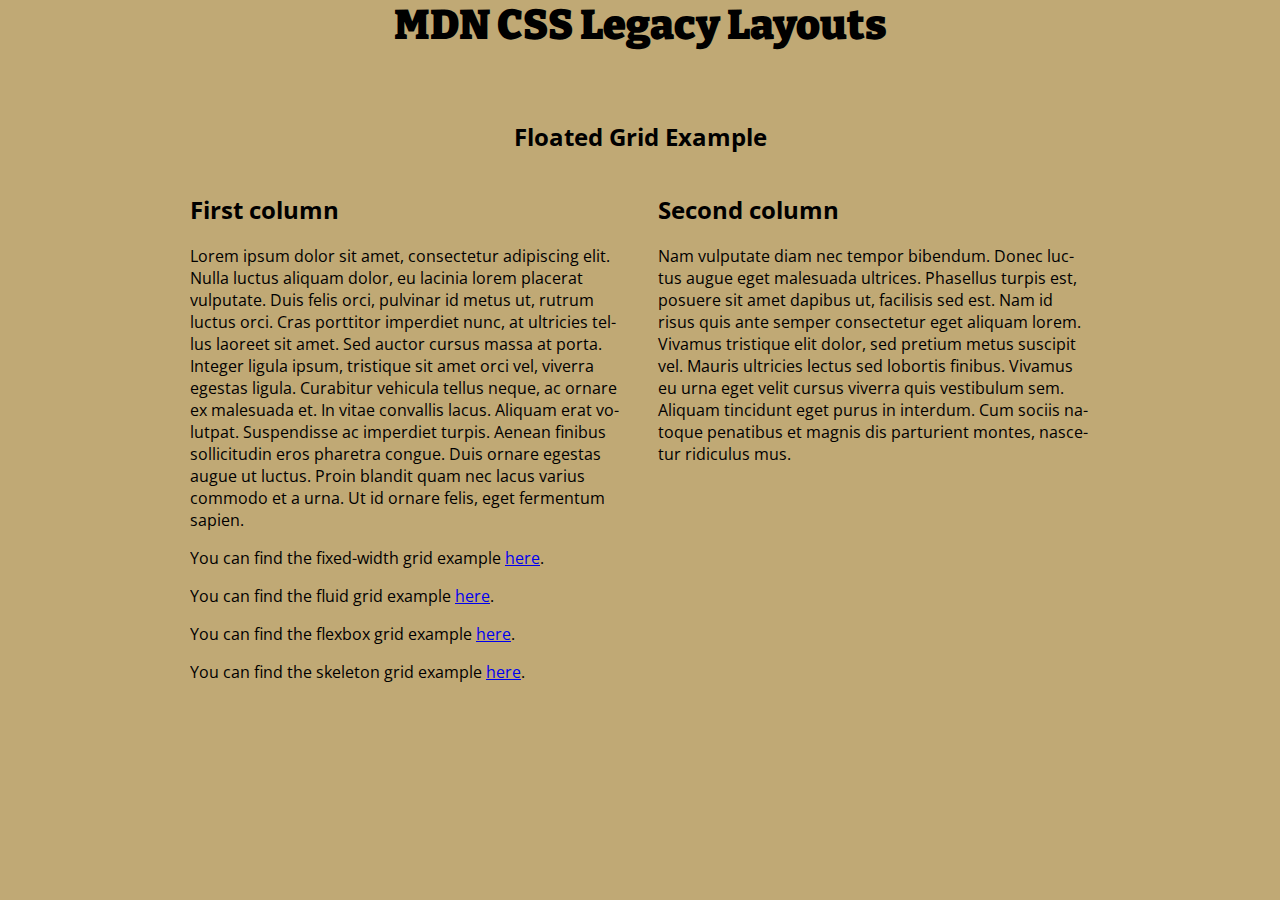
<file: index.html>
<!-- <!DOCTYPE html> -->
<html lang="en">
  <head>
    <meta charset="UTF-8" />
    <meta http-equiv="X-UA-Compatible" content="IE=edge" />
    <meta name="viewport" content="width=device-width, initial-scale=1.0" />
    <title>MDN CSS Legacy Layouts</title>
    <link rel="preconnect" href="https://fonts.gstatic.com" />
    <link
      href="https://fonts.googleapis.com/css2?family=Bitter:wght@400;700&display=swap"
      rel="stylesheet"
    />
    <link rel="preconnect" href="https://fonts.gstatic.com" />
    <link
      href="https://fonts.googleapis.com/css2?family=Bitter:wght@400;700&family=Open+Sans&display=swap"
      rel="stylesheet"
    />
    <link rel="stylesheet" href="styles.css" />
  </head>
  <body>
    <header>
      <h1>MDN CSS Legacy Layouts</h1>
      <br />
      <h2>Floated Grid Example</h2>
    </header>
    <section>
      <h2>First column</h2>
      <p>
        Lorem ipsum dolor sit amet, consectetur adipiscing elit. Nulla luctus
        aliquam dolor, eu lacinia lorem placerat vulputate. Duis felis orci,
        pulvinar id metus ut, rutrum luctus orci. Cras porttitor imperdiet nunc,
        at ultricies tellus laoreet sit amet. Sed auctor cursus massa at porta.
        Integer ligula ipsum, tristique sit amet orci vel, viverra egestas
        ligula. Curabitur vehicula tellus neque, ac ornare ex malesuada et. In
        vitae convallis lacus. Aliquam erat volutpat. Suspendisse ac imperdiet
        turpis. Aenean finibus sollicitudin eros pharetra congue. Duis ornare
        egestas augue ut luctus. Proin blandit quam nec lacus varius commodo et
        a urna. Ut id ornare felis, eget fermentum sapien.
      </p>
    </section>

    <section>
      <h2>Second column</h2>
      <p>
        Nam vulputate diam nec tempor bibendum. Donec luctus augue eget
        malesuada ultrices. Phasellus turpis est, posuere sit amet dapibus ut,
        facilisis sed est. Nam id risus quis ante semper consectetur eget
        aliquam lorem. Vivamus tristique elit dolor, sed pretium metus suscipit
        vel. Mauris ultricies lectus sed lobortis finibus. Vivamus eu urna eget
        velit cursus viverra quis vestibulum sem. Aliquam tincidunt eget purus
        in interdum. Cum sociis natoque penatibus et magnis dis parturient
        montes, nascetur ridiculus mus.
      </p>
    </section>

    <footer>
      <p>
        You can find the fixed-width grid example
        <a href="fixed-grid.html">here</a>.
      </p>
      <p>
        You can find the fluid grid example
        <a href="fluid-grid.html">here</a>.
      </p>
      <p>
        You can find the flexbox grid example
        <a href="flexbox-grid.html">here</a>.
      </p>
      <p>
        You can find the skeleton grid example
        <a href="skeleton.html">here</a>.
      </p>
    </footer>
  </body>
</html>
</file>
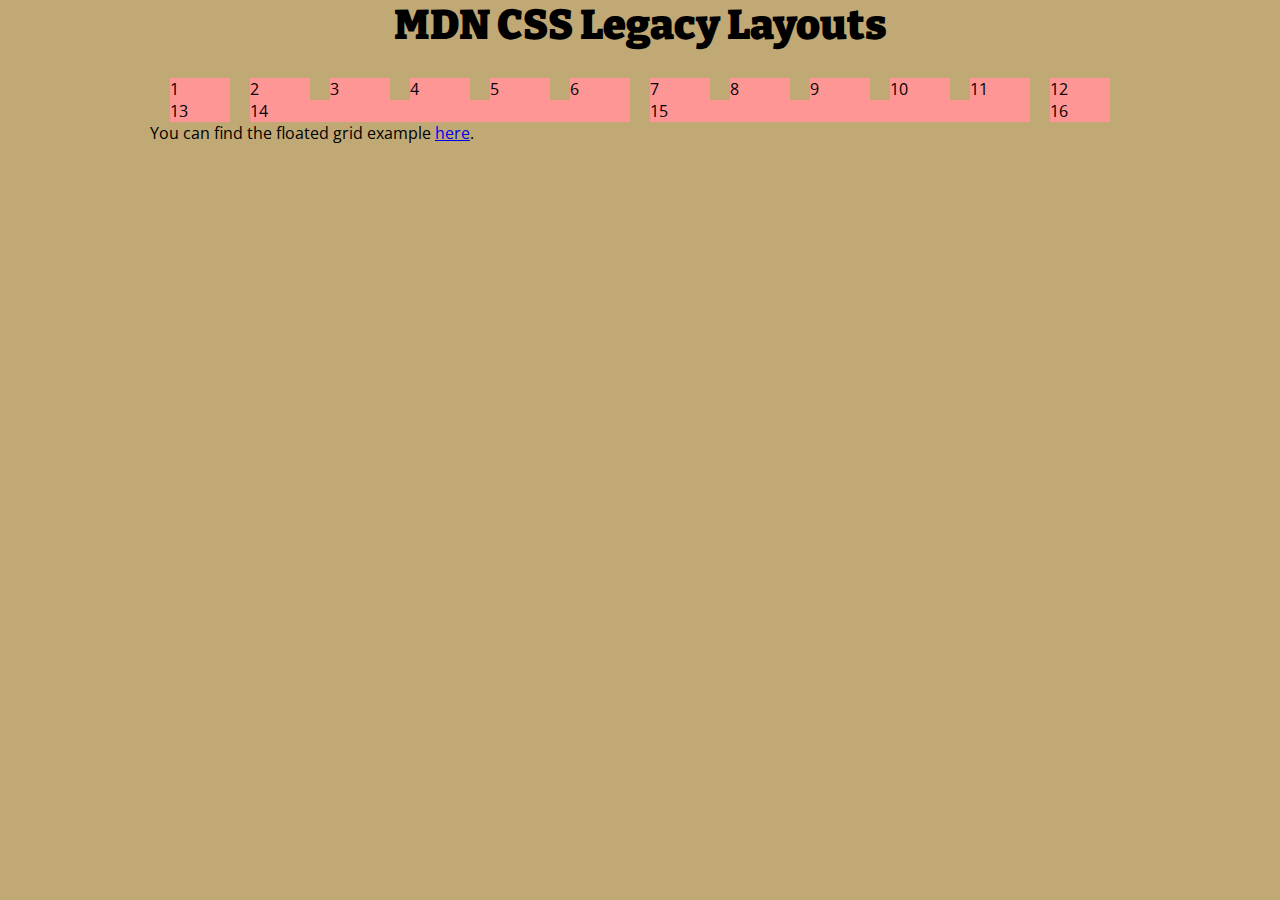
<file: fixed-grid.html>
<!-- <!DOCTYPE html> -->
<html lang="en">
  <head>
    <meta charset="UTF-8" />
    <meta http-equiv="X-UA-Compatible" content="IE=edge" />
    <meta name="viewport" content="width=device-width, initial-scale=1.0" />
    <title>MDN CSS Legacy Layouts</title>
    <link rel="preconnect" href="https://fonts.gstatic.com" />
    <link
      href="https://fonts.googleapis.com/css2?family=Bitter:wght@400;700&display=swap"
      rel="stylesheet"
    />
    <link rel="preconnect" href="https://fonts.gstatic.com" />
    <link
      href="https://fonts.googleapis.com/css2?family=Bitter:wght@400;700&family=Open+Sans&display=swap"
      rel="stylesheet"
    />
    <link rel="stylesheet" href="fixed-grid.css" type="text/css" />
  </head>
  <body>
    <header>
      <h1>MDN CSS Legacy Layouts</h1>
    </header>
    <section class="wrapper">
      <div class="row">
        <div class="col">1</div>
        <div class="col">2</div>
        <div class="col">3</div>
        <div class="col">4</div>
        <div class="col">5</div>
        <div class="col">6</div>
        <div class="col">7</div>
        <div class="col">8</div>
        <div class="col">9</div>
        <div class="col">10</div>
        <div class="col">11</div>
        <div class="col">12</div>
      </div>
      <div class="row">
        <div class="col span1">13</div>
        <div class="col span5">14</div>
        <div class="col span5">15</div>
        <div class="col span1">16</div>
      </div>
    </section>

    <footer>
      <p>
        You can find the floated grid example
        <a href="index.html">here</a>.
      </p>
    </footer>
  </body>
</html>
</file>
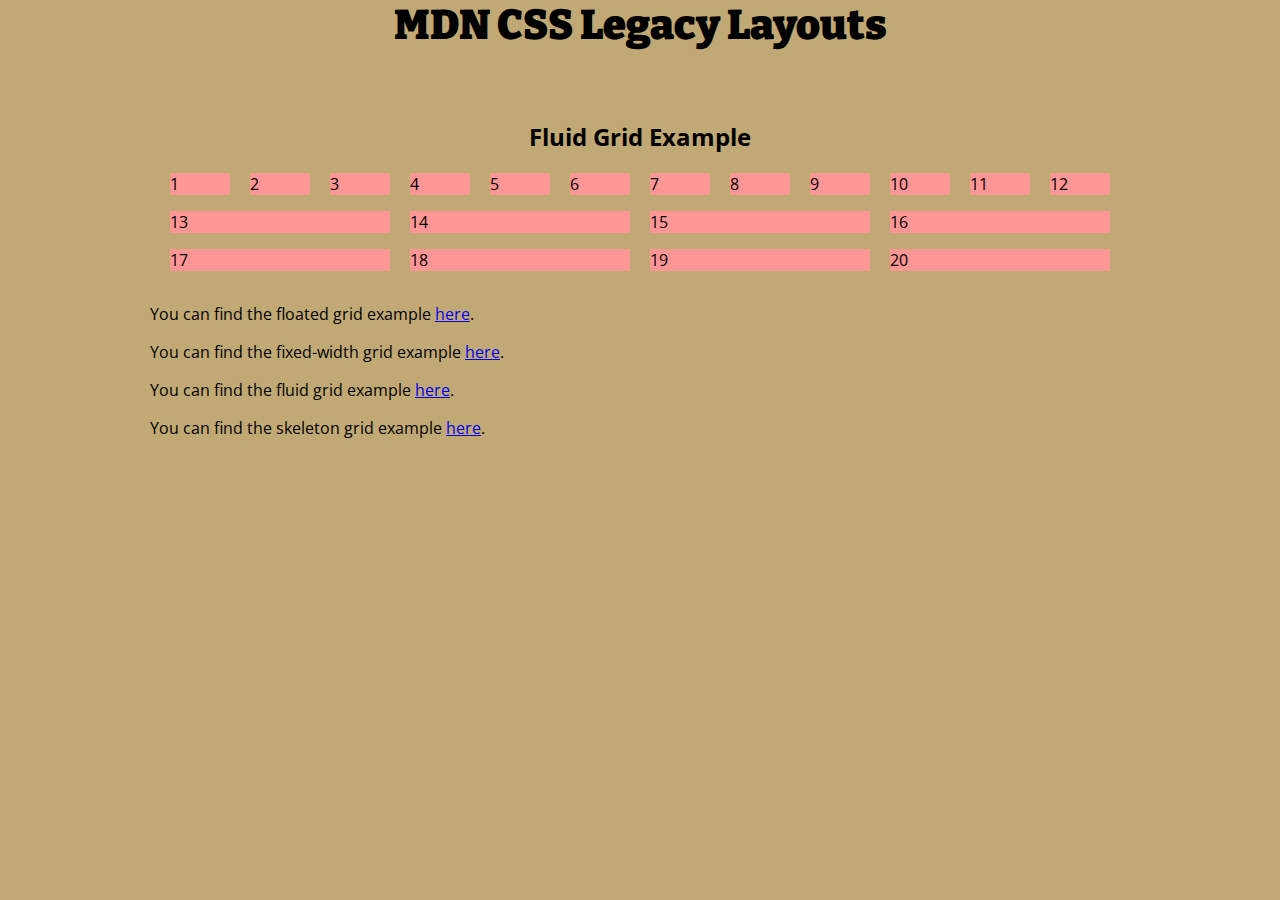
<file: flexbox-grid.html>
<!-- <!DOCTYPE html> -->
<html lang="en">
  <head>
    <meta charset="UTF-8" />
    <meta http-equiv="X-UA-Compatible" content="IE=edge" />
    <meta name="viewport" content="width=device-width, initial-scale=1.0" />
    <title>MDN CSS Legacy Layouts</title>
    <link rel="preconnect" href="https://fonts.gstatic.com" />
    <link
      href="https://fonts.googleapis.com/css2?family=Bitter:wght@400;700&display=swap"
      rel="stylesheet"
    />
    <link rel="preconnect" href="https://fonts.gstatic.com" />
    <link
      href="https://fonts.googleapis.com/css2?family=Bitter:wght@400;700&family=Open+Sans&display=swap"
      rel="stylesheet"
    />
    <link rel="stylesheet" href="flexbox-grid.css" type="text/css" />
  </head>
  <body>
    <header>
      <h1>MDN CSS Legacy Layouts</h1>
      <br />
      <h2>Fluid Grid Example</h2>
    </header>
    <section class="wrapper">
      <div class="row">
        <div class="col">1</div>
        <div class="col">2</div>
        <div class="col">3</div>
        <div class="col">4</div>
        <div class="col">5</div>
        <div class="col">6</div>
        <div class="col">7</div>
        <div class="col">8</div>
        <div class="col">9</div>
        <div class="col">10</div>
        <div class="col">11</div>
        <div class="col">12</div>
      </div>
      <div class="row">
        <div class="col span1">13</div>
        <div class="col span5">14</div>
        <div class="col span5">15</div>
        <div class="col span1">16</div>
      </div>
      <div class="row">
        <div class="col span1">17</div>
        <div class="col span4 offset-by-one">18</div>
        <div class="col span3 offset-by-two">19</div>
        <div class="col span1">20</div>
      </div>
    </section>

    <footer>
      <p>
        You can find the floated grid example
        <a href="index.html">here</a>.
      </p>
      <p>
        You can find the fixed-width grid example
        <a href="fixed-grid.html">here</a>.
      </p>
      <p>
        You can find the fluid grid example
        <a href="fluid-grid.html">here</a>.
      </p>
      <p>
        You can find the skeleton grid example
        <a href="skeleton.html">here</a>.
      </p>
    </footer>
  </body>
</html>
</file>
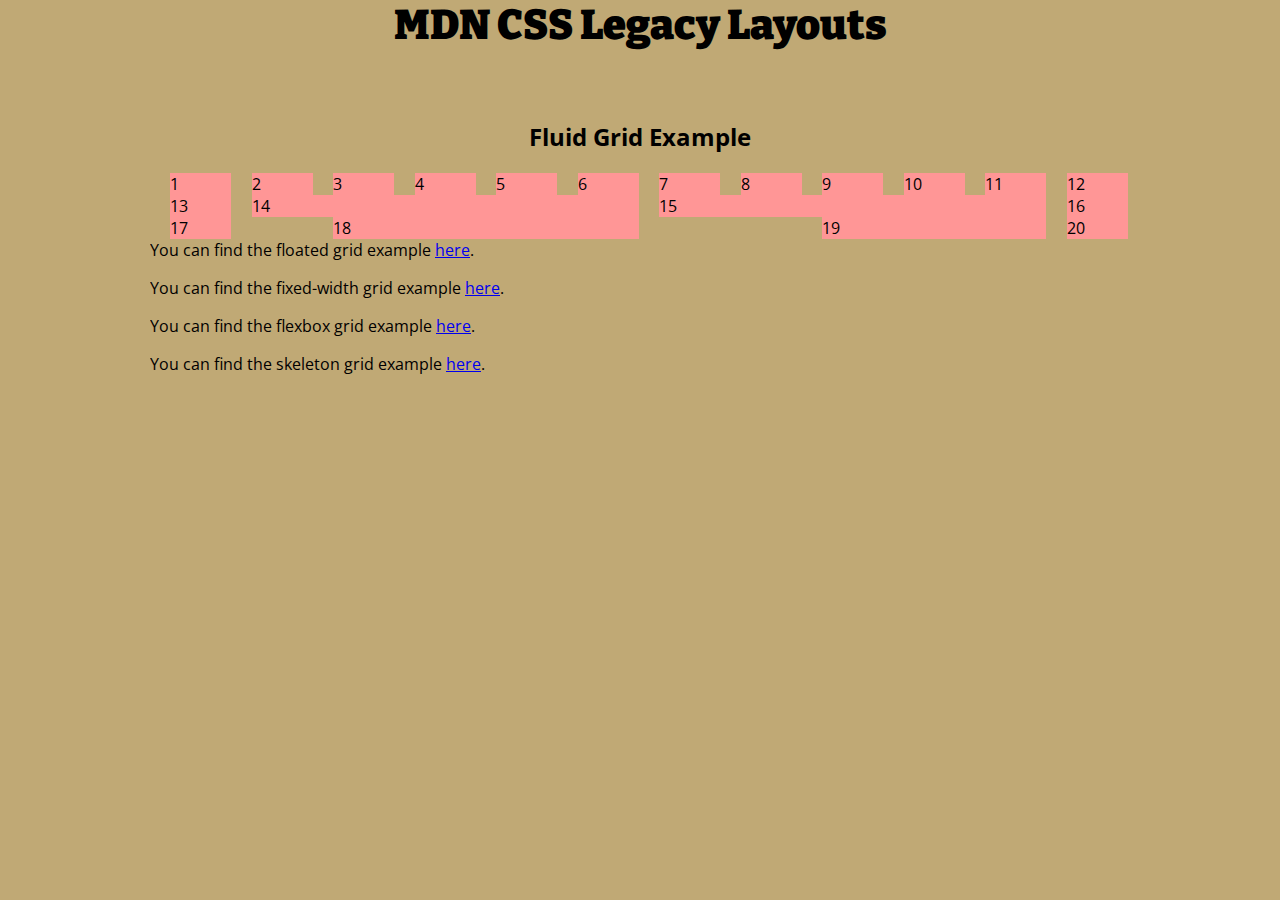
<file: fluid-grid.html>
<!-- <!DOCTYPE html> -->
<html lang="en">
  <head>
    <meta charset="UTF-8" />
    <meta http-equiv="X-UA-Compatible" content="IE=edge" />
    <meta name="viewport" content="width=device-width, initial-scale=1.0" />
    <title>MDN CSS Legacy Layouts</title>
    <link rel="preconnect" href="https://fonts.gstatic.com" />
    <link
      href="https://fonts.googleapis.com/css2?family=Bitter:wght@400;700&display=swap"
      rel="stylesheet"
    />
    <link rel="preconnect" href="https://fonts.gstatic.com" />
    <link
      href="https://fonts.googleapis.com/css2?family=Bitter:wght@400;700&family=Open+Sans&display=swap"
      rel="stylesheet"
    />
    <link rel="stylesheet" href="fluid-grid.css" type="text/css" />
  </head>
  <body>
    <header>
      <h1>MDN CSS Legacy Layouts</h1>
      <br />
      <h2>Fluid Grid Example</h2>
    </header>
    <section class="wrapper">
      <div class="row">
        <div class="col">1</div>
        <div class="col">2</div>
        <div class="col">3</div>
        <div class="col">4</div>
        <div class="col">5</div>
        <div class="col">6</div>
        <div class="col">7</div>
        <div class="col">8</div>
        <div class="col">9</div>
        <div class="col">10</div>
        <div class="col">11</div>
        <div class="col">12</div>
      </div>
      <div class="row">
        <div class="col span1">13</div>
        <div class="col span5">14</div>
        <div class="col span5">15</div>
        <div class="col span1">16</div>
      </div>
      <div class="row">
        <div class="col span1">17</div>
        <div class="col span4 offset-by-one">18</div>
        <div class="col span3 offset-by-two">19</div>
        <div class="col span1">20</div>
      </div>
    </section>

    <footer>
      <p>
        You can find the floated grid example
        <a href="index.html">here</a>.
      </p>
      <p>
        You can find the fixed-width grid example
        <a href="fixed-grid.html">here</a>.
      </p>
      <p>
        You can find the flexbox grid example
        <a href="flexbox-grid.html">here</a>.
      </p>
      <p>
        You can find the skeleton grid example
        <a href="skeleton.html">here</a>.
      </p>
    </footer>
  </body>
</html>
</file>
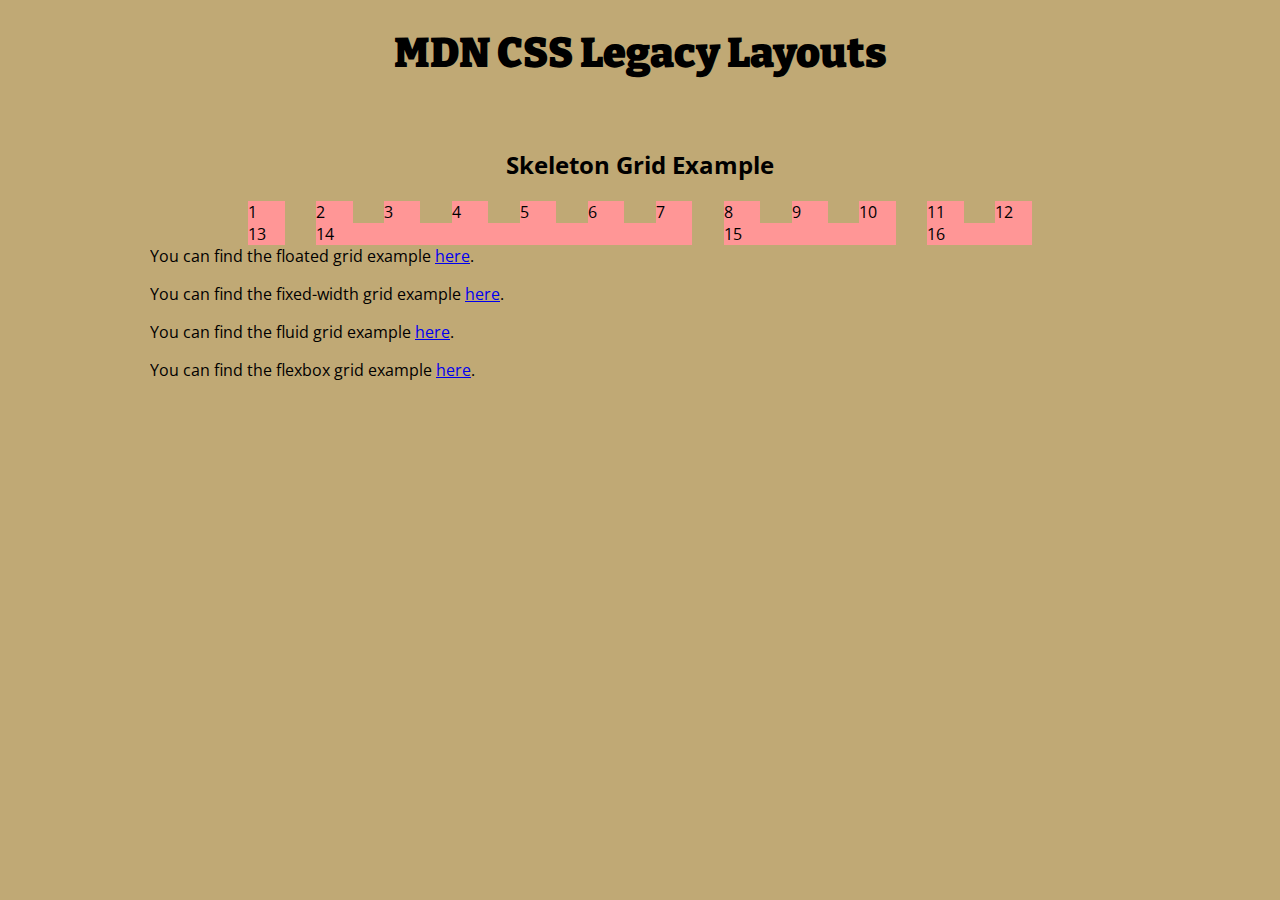
<file: skeleton.html>
<!-- <!DOCTYPE html> -->
<html lang="en">
  <head>
    <meta charset="UTF-8" />
    <meta http-equiv="X-UA-Compatible" content="IE=edge" />
    <meta name="viewport" content="width=device-width, initial-scale=1.0" />
    <title>MDN CSS Legacy Layouts</title>
    <link rel="preconnect" href="https://fonts.gstatic.com" />
    <link
      href="https://fonts.googleapis.com/css2?family=Bitter:wght@400;700&display=swap"
      rel="stylesheet"
    />
    <link rel="preconnect" href="https://fonts.gstatic.com" />
    <link
      href="https://fonts.googleapis.com/css2?family=Bitter:wght@400;700&family=Open+Sans&display=swap"
      rel="stylesheet"
    />
    <link href="normalize.css" rel="stylesheet" />
    <link href="skeleton.css" rel="stylesheet" />
  </head>
  <body>
    <header>
      <h1>MDN CSS Legacy Layouts</h1>
      <br />
      <h2>Skeleton Grid Example</h2>
    </header>
    <section class="container">
      <div class="row">
        <div class="one column">1</div>
        <div class="one column">2</div>
        <div class="one column">3</div>
        <div class="one column">4</div>
        <div class="one column">5</div>
        <div class="one column">6</div>
        <div class="one column">7</div>
        <div class="one column">8</div>
        <div class="one column">9</div>
        <div class="one column">10</div>
        <div class="one column">11</div>
        <div class="one column">12</div>
      </div>
      <div class="row">
        <div class="one column">13</div>
        <div class="six columns">14</div>
        <div class="three columns">15</div>
        <div class="two columns">16</div>
      </div>
    </section>

    <footer>
      <p>
        You can find the floated grid example
        <a href="index.html">here</a>.
      </p>
      <p>
        You can find the fixed-width grid example
        <a href="fixed-grid.html">here</a>.
      </p>
      <p>
        You can find the fluid grid example
        <a href="fluid-grid.html">here</a>.
      </p>
      <p>
        You can find the flexbox grid example
        <a href="flexbox-grid.html">here</a>.
      </p>
    </footer>
  </body>
</html>
</file>
<file: styles.css>
html,
body {
  margin: 0;
  padding: 0;
  overflow: auto;
  word-break: keep-all;
  hyphens: auto;
  -webkit-hyphens: auto;
  -webkit-hyphens: auto;
  -moz-box-sizing: border-box;
  -webkit-box-sizing: border-box;
  box-sizing: border-box;
}

*,
*::before,
*::after {
  box-sizing: inherit;
}

body {
  /* pin palette
  #1E60DC
  #A4A7DE
  #E6F4F1
  #C0A975 */
  background: #c0a975;
  font-family: 'Open Sans', sans-serif;
}

header {
  text-align: center;
}

header h1 {
  font-family: 'Bitter', serif;
  font-weight: 900;
  font-size: 2.6rem;
}

body {
  width: 90%;
  max-width: 900px;
  margin: 0 auto;
}

section:nth-of-type(1) {
  width: 48%;
  float: left;
}

section:nth-of-type(2) {
  width: 48%;
  float: right;
}

footer {
  clear: both;
}
</file>
<file: fixed-grid.css>
html,
body {
  margin: 0;
  padding: 0;
  overflow: auto;
  word-break: keep-all;
  hyphens: auto;
  -moz-hyphens: auto;
  -webkit-hyphens: auto;
  -webkit-box-sizing: border-box;
  -moz-box-sizing: border-box;
  box-sizing: border-box;
}

*,
*::before,
*::after {
  box-sizing: inherit;
}

body {
  /* pin palette
  #1E60DC
  #A4A7DE
  #E6F4F1
  #C0A975 */
  background: #c0a975;
  font-family: 'Open Sans', sans-serif;
  width: 980px;
  margin: 0 auto;
}

header {
  text-align: center;
}

header h1 {
  font-family: 'Bitter', serif;
  font-weight: 900;
  font-size: 2.6rem;
}

.wrapper {
  padding-right: 20px;
}

.row {
  clear: both;
}

.col {
  float: left;
  margin-left: 20px;
  width: 60px;
  background: rgb(255, 150, 150);
}

/* Two column widths (120px) plus one gutter width (20px) */
.col.span2 {
  width: 140px;
}
/* Three column widths (180px) plus two gutter widths (40px) */
.col.span3 {
  width: 220px;
}
/* And so on... */
.col.span4 {
  width: 300px;
}
.col.span5 {
  width: 380px;
}
.col.span6 {
  width: 460px;
}
.col.span7 {
  width: 540px;
}
.col.span8 {
  width: 620px;
}
.col.span9 {
  width: 700px;
}
.col.span10 {
  width: 780px;
}
.col.span11 {
  width: 860px;
}
.col.span12 {
  width: 940px;
}
</file>
<file: flexbox-grid.css>
html,
body {
  margin: 0;
  padding: 0;
  overflow: auto;
  word-break: keep-all;
  hyphens: auto;
  -moz-hyphens: auto;
  -webkit-hyphens: auto;
  -webkit-box-sizing: border-box;
  -moz-box-sizing: border-box;
  box-sizing: border-box;
}

*,
*::before,
*::after {
  box-sizing: inherit;
}

body {
  /* pin palette
  #1E60DC
  #A4A7DE
  #E6F4F1
  #C0A975 */
  background: #c0a975;
  font-family: 'Open Sans', sans-serif;
  width: 90%;
  max-width: 980px;
  margin: 0 auto;
}

header {
  text-align: center;
}

header h1 {
  font-family: 'Bitter', serif;
  font-weight: 900;
  font-size: 2.6rem;
}

.wrapper {
  padding-right: 2.08333333%;
}

.row {
  display: flex;
}

.col {
  margin-left: 2.08333333%;
  margin-bottom: 1em;
  width: 6.25%;
  flex: 1 1 auto;
  background: rgb(255, 150, 150);
}

footer {
  clear: both;
}
</file>
<file: fluid-grid.css>
html,
body {
  margin: 0;
  padding: 0;
  overflow: auto;
  word-break: keep-all;
  hyphens: auto;
  -moz-hyphens: auto;
  -webkit-hyphens: auto;
  -webkit-box-sizing: border-box;
  -moz-box-sizing: border-box;
  box-sizing: border-box;
}

*,
*::before,
*::after {
  box-sizing: inherit;
}

body {
  /* pin palette
  #1E60DC
  #A4A7DE
  #E6F4F1
  #C0A975 */
  background: #c0a975;
  font-family: 'Open Sans', sans-serif;
  width: 90%;
  max-width: 980px;
  margin: 0 auto;
}

header {
  text-align: center;
}

header h1 {
  font-family: 'Bitter', serif;
  font-weight: 900;
  font-size: 2.6rem;
}

.wrapper {
  padding-right: 2.08333333;
}

.row {
  clear: both;
}

.col {
  float: left;
  margin-left: 2.08333333%;
  width: 6.25%;
  background: rgb(255, 150, 150);
}

/* Two column widths (12.5%) plus one gutter width (2.08333333%) */
.col.span2 {
  width: 14.58333333%;
}
/* Three column widths (18.75%) plus two gutter widths (4.1666666) */
.col.span3 {
  width: 22.91666666%;
}
/* And so on... */
.col.span4 {
  width: 31.24999999%;
}
.col.span5 {
  width: 39.58333332%;
}
.col.span6 {
  width: 47.91666665%;
}
.col.span7 {
  width: 56.24999998%;
}
.col.span8 {
  width: 64.58333331%;
}
.col.span9 {
  width: 72.91666664%;
}
.col.span10 {
  width: 81.24999997%;
}
.col.span11 {
  width: 89.5833333%;
}
.col.span12 {
  width: 97.91666663%;
}

/* Same column width rules as above, but expressed with the calc function in place of manual percentage entries */

.col.span2 {
  width: calc((6.25% * 2) + 2.08333333%);
}
.col.span3 {
  width: calc((6.25% * 3) + (2.08333333% * 2));
}
.col.span4 {
  width: calc((6.25% * 4) + (2.08333333% * 3));
}
.col.span5 {
  width: calc((6.25% * 5) + (2.08333333% * 4));
}
.col.span6 {
  width: calc((6.25% * 6) + (2.08333333% * 5));
}
.col.span7 {
  width: calc((6.25% * 7) + (2.08333333% * 6));
}
.col.span8 {
  width: calc((6.25% * 8) + (2.08333333% * 7));
}
.col.span9 {
  width: calc((6.25% * 9) + (2.08333333% * 8));
}
.col.span10 {
  width: calc((6.25% * 10) + (2.08333333% * 9));
}
.col.span11 {
  width: calc((6.25% * 11) + (2.08333333% * 10));
}
.col.span12 {
  width: calc((6.25% * 12) + (2.08333333% * 11));
}

.offset-by-one {
  margin-left: calc(6.25% + (2.08333333% * 2));
}

.offset-by-two {
  margin-left: calc((6.25% * 2) + (2.08333333% * 3));
}

footer {
  clear: both;
}
</file>
<file: skeleton.css>
html,
body {
  margin: 0;
  padding: 0;
  overflow: auto;
  word-break: keep-all;
  hyphens: auto;
  -moz-hyphens: auto;
  -webkit-hyphens: auto;
  -webkit-box-sizing: border-box;
  -moz-box-sizing: border-box;
  box-sizing: border-box;
}

*,
*::before,
*::after {
  box-sizing: inherit;
}

body {
  /* pin palette
  #1E60DC
  #A4A7DE
  #E6F4F1
  #C0A975 */
  background: #c0a975;
  font-family: 'Open Sans', sans-serif;
  width: 90%;
  max-width: 980px;
  margin: 0 auto;
}

header {
  text-align: center;
}

header h1 {
  font-family: 'Bitter', serif;
  font-weight: 900;
  font-size: 2.6rem;
}

footer {
  clear: both;
}

.container {
  position: relative;
  width: 100%;
  max-width: 960px;
  margin: 0 auto;
  padding: 0 20px;
  box-sizing: border-box;
}

.column,
.columns {
  width: 100%;
  float: left;
  box-sizing: border-box;
  background: rgb(255, 150, 150);
}

/* For devices larger than 400px */
@media (min-width: 400px) {
  .container {
    width: 85%;
    padding: 0;
  }
}

/* For devices larger than 550px */
@media (min-width: 550px) {
  .container {
    width: 80%;
  }
  .column,
  .columns {
    margin-left: 4%;
  }
  .column:first-child,
  .columns:first-child {
    margin-left: 0;
  }

  .one.column,
  .one.columns {
    width: 4.66666666667%;
  }
  .two.columns {
    width: 13.3333333333%;
  }
  .three.columns {
    width: 22%;
  }
  .four.columns {
    width: 30.6666666667%;
  }
  .five.columns {
    width: 39.3333333333%;
  }
  .six.columns {
    width: 48%;
  }
  .seven.columns {
    width: 56.6666666667%;
  }
  .eight.columns {
    width: 65.3333333333%;
  }
  .nine.columns {
    width: 74%;
  }
  .ten.columns {
    width: 82.6666666667%;
  }
  .eleven.columns {
    width: 91.3333333333%;
  }
  .twelve.columns {
    width: 100%;
    margin-left: 0;
  }

  .one-third.column {
    width: 30.6666666667%;
  }
  .two-thirds.column {
    width: 65.3333333333%;
  }

  .one-half.column {
    width: 48%;
  }

  /* Offsets */
  .offset-by-one.column,
  .offset-by-one.columns {
    margin-left: 8.66666666667%;
  }
  .offset-by-two.column,
  .offset-by-two.columns {
    margin-left: 17.3333333333%;
  }
  .offset-by-three.column,
  .offset-by-three.columns {
    margin-left: 26%;
  }
  .offset-by-four.column,
  .offset-by-four.columns {
    margin-left: 34.6666666667%;
  }
  .offset-by-five.column,
  .offset-by-five.columns {
    margin-left: 43.3333333333%;
  }
  .offset-by-six.column,
  .offset-by-six.columns {
    margin-left: 52%;
  }
  .offset-by-seven.column,
  .offset-by-seven.columns {
    margin-left: 60.6666666667%;
  }
  .offset-by-eight.column,
  .offset-by-eight.columns {
    margin-left: 69.3333333333%;
  }
  .offset-by-nine.column,
  .offset-by-nine.columns {
    margin-left: 78%;
  }
  .offset-by-ten.column,
  .offset-by-ten.columns {
    margin-left: 86.6666666667%;
  }
  .offset-by-eleven.column,
  .offset-by-eleven.columns {
    margin-left: 95.3333333333%;
  }

  .offset-by-one-third.column,
  .offset-by-one-third.columns {
    margin-left: 34.6666666667%;
  }
  .offset-by-two-thirds.column,
  .offset-by-two-thirds.columns {
    margin-left: 69.3333333333%;
  }

  .offset-by-one-half.column,
  .offset-by-one-half.columns {
    margin-left: 52%;
  }
}
</file>
